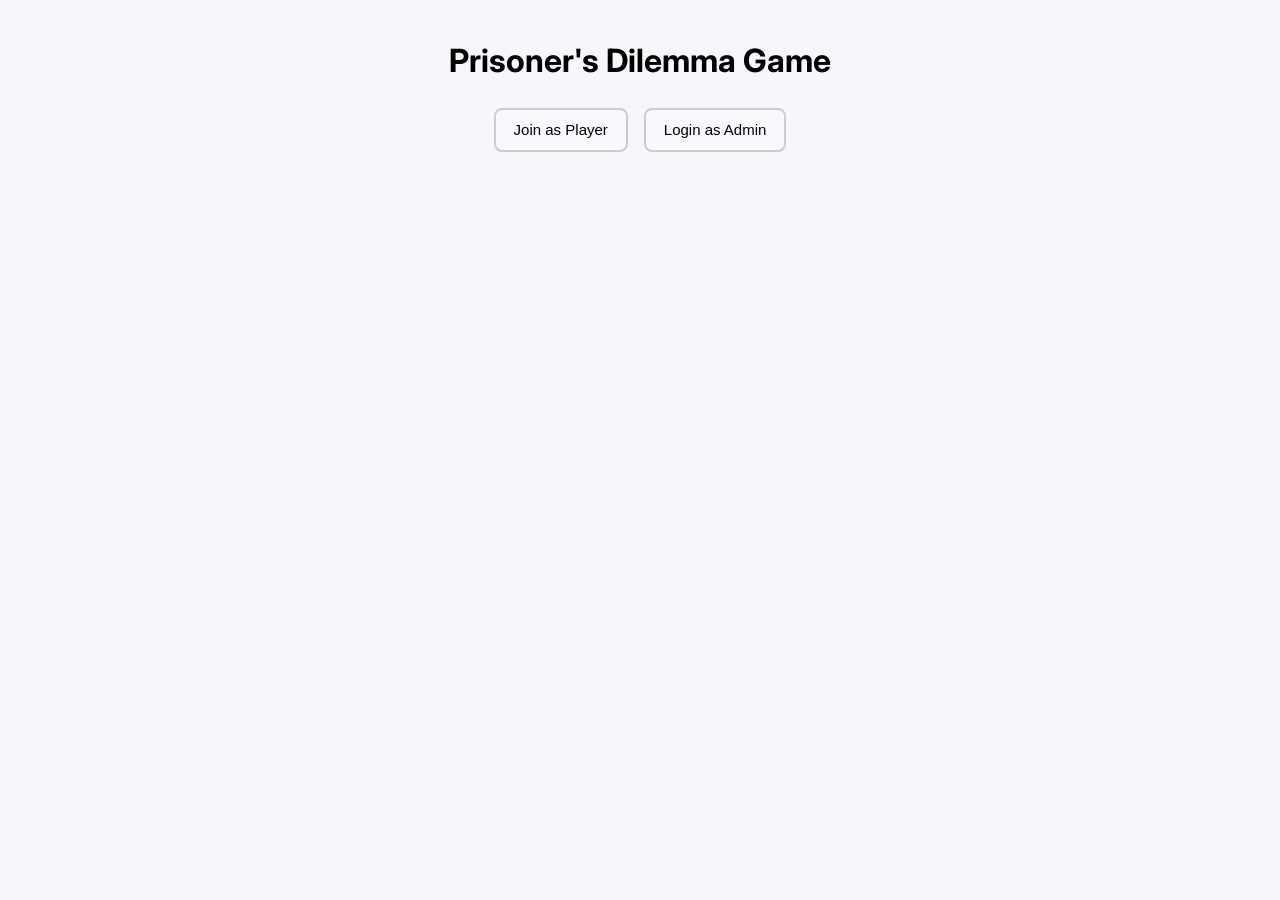
<file: templates/index.html>
<!DOCTYPE html>
<html>
<head>
    <title>Prisoner's Dilemma</title>
    <link rel="stylesheet" href="/static/styles.css">
    <meta name="viewport" content="width=device-width, initial-scale=1.0">
    <link href="https://fonts.googleapis.com/css2?family=Inter:wght@300;400;600&display=swap" rel="stylesheet">
</head>
<body>

<div class="container">
    <h1>Prisoner's Dilemma Game</h1>

    <button onclick="goPlayer()">Join as Player</button>
    <button onclick="goAdmin()">Login as Admin</button>
</div>

<script>
function goPlayer() {
    window.location.href = "/player";
}

function goAdmin() {
    window.location.href = "/admin";
}
</script>

</body>
</html>
</file>
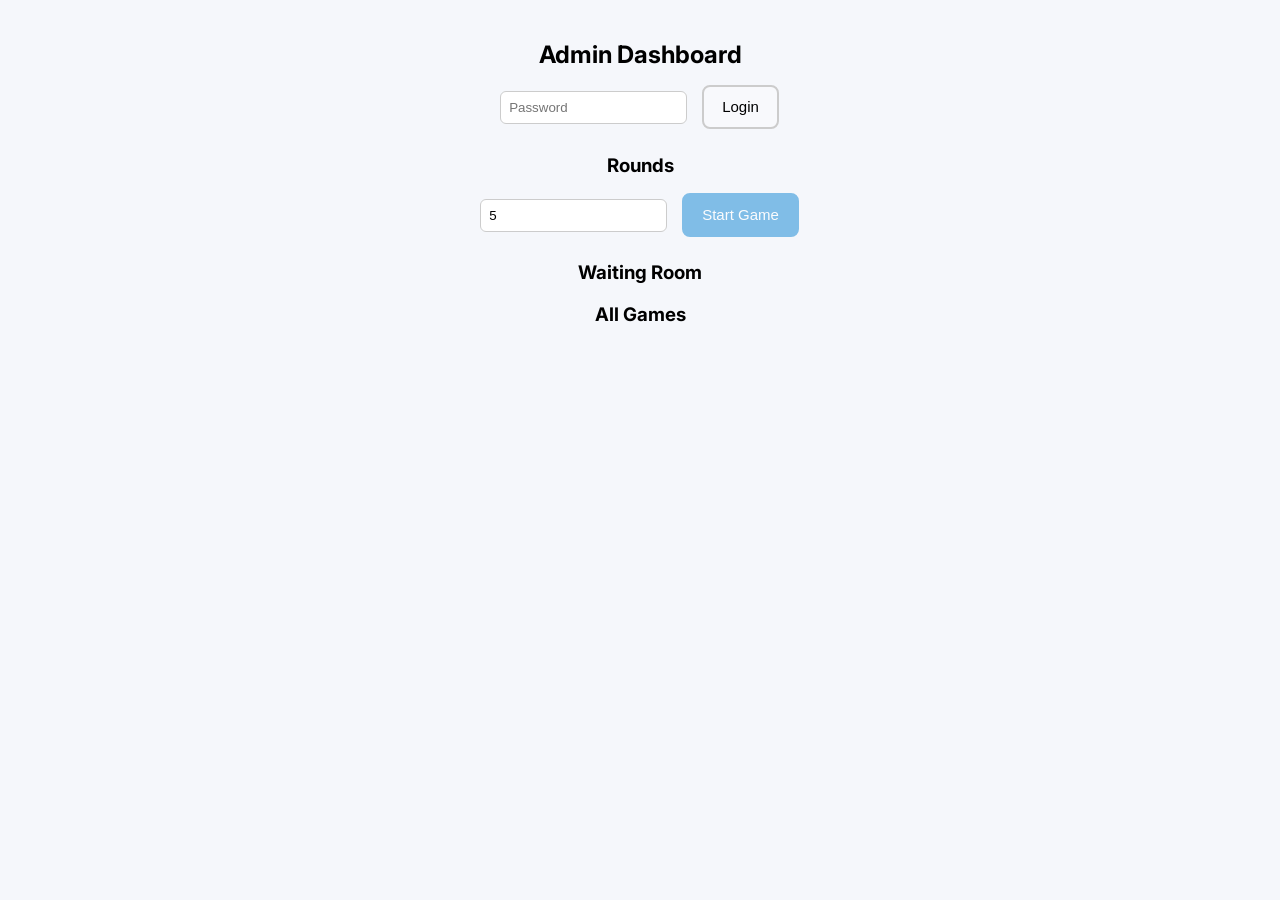
<file: templates/admin.html>
<!DOCTYPE html>
<html>
<head>
    <link href="https://fonts.googleapis.com/css2?family=Inter:wght@300;400;600&display=swap" rel="stylesheet">
    <link rel="stylesheet" href="/static/styles.css">
    <meta name="viewport" content="width=device-width, initial-scale=1.0">
    <title>Admin</title>
</head>
<body>

<h2>Admin Dashboard</h2>

<input id="password" type="password" placeholder="Password">
<button onclick="login()">Login</button>

<p id="status"></p>

<h3>Rounds</h3>
<input id="rounds" type="number" value="5">
<button id="startBtn" onclick="startGame()" disabled>Start Game</button>

<h3>Waiting Room</h3>
<ul id="players"></ul>

<h3>All Games</h3>
<div id="liveGames"></div>

<script src="https://cdn.socket.io/4.7.2/socket.io.min.js"></script>
<script src="/static/client.js"></script>


</body>
</html>
</file>
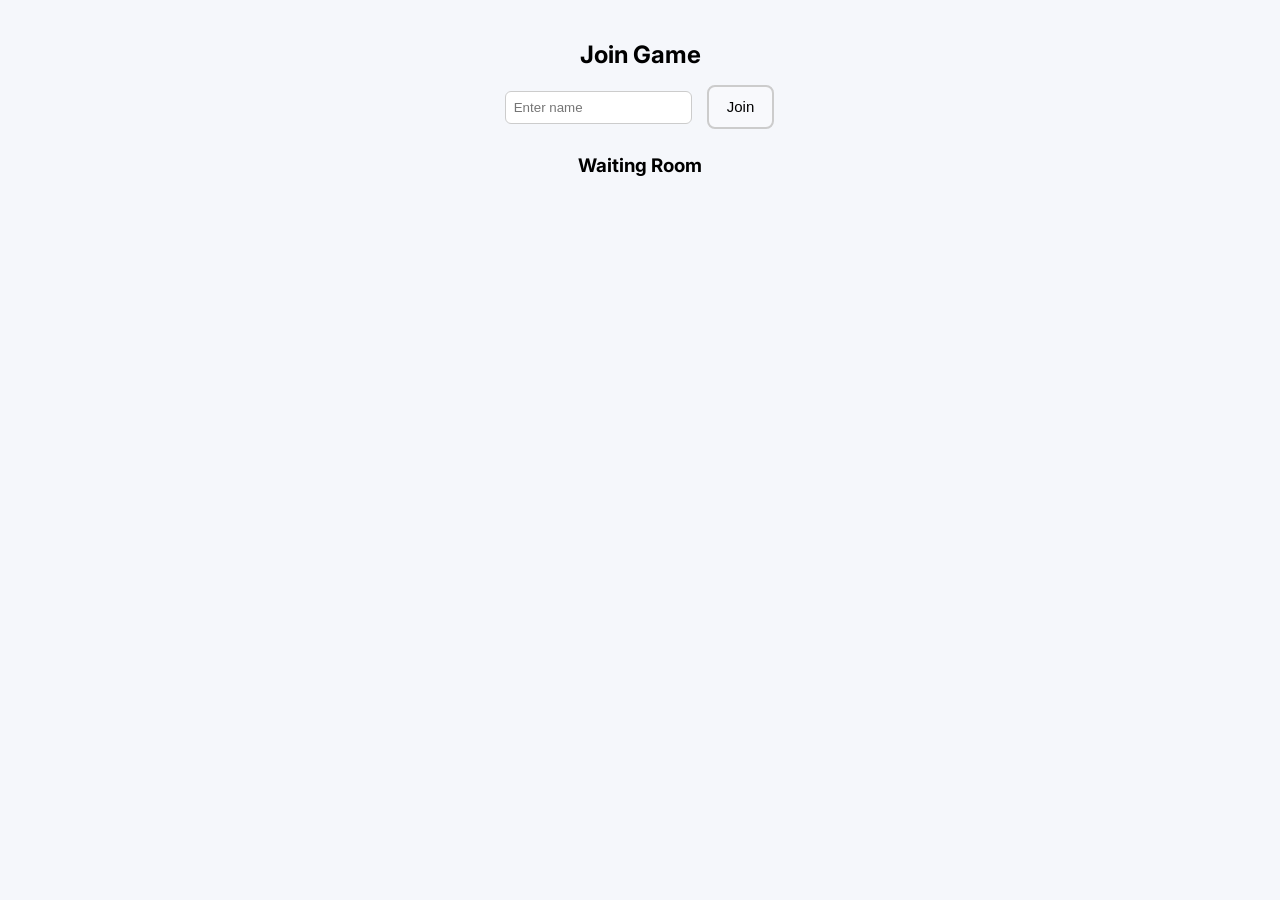
<file: templates/player.html>
<!DOCTYPE html>
<html>
<head>
    <title>Player</title>
    <link href="https://fonts.googleapis.com/css2?family=Inter:wght@300;400;600&display=swap" rel="stylesheet">
    <link rel="stylesheet" href="/static/styles.css">
    <meta name="viewport" content="width=device-width, initial-scale=1.0">
</head>
<body>

<h2>Join Game</h2>

<input id="name" placeholder="Enter name">
<button id="joinBtn" onclick="join()">Join</button>

<h3>Waiting Room</h3>
<ul id="players"></ul>

<script src="https://cdn.socket.io/4.7.2/socket.io.min.js"></script>
<script src="/static/client.js"></script>

</body>
</html>
</file>
<file: static/styles.css>
/* -------- GLOBAL -------- */
body {
    font-family: 'Inter', Arial, sans-serif;
    background-color: #f5f7fb;
    margin: 0;
    padding: 20px;
    text-align: center;
}

h2, h3 {
    margin-bottom: 10px;
}

/* -------- CONTAINER -------- */
.container {
    max-width: 900px;
    margin: auto;
}

/* -------- CARD -------- */
.card {
    background: white;
    border-radius: 12px;
    padding: 20px;
    margin: 15px 0;
    box-shadow: 0 4px 12px rgba(0,0,0,0.08);
}


/* -------- BUTTONS -------- */
button {
    padding: 10px 18px;
    margin: 6px;
    border-radius: 8px;
    font-size: 15px;
    cursor: pointer;
    transition: all 0.2s ease;

    border: 2px solid #ccc;
    background-color: #f8f9fc;

    min-height: 44px;
}

/* hover */
button:hover {
    transform: translateY(-1px);
    border-color: #888;
}

/* click */
button:active {
    transform: scale(0.97);
}

/* specific buttons */
#coopBtn {
    border-color: #4CAF50;
    color: #4CAF50;
}

#defBtn {
    border-color: #e74c3c;
    color: #e74c3c;
}

#startBtn {
    background-color: #3498db;
    color: white;
    border-color: #3498db;
}

/* selected states */
.selected-coop {
    background-color: #4CAF50 !important;
    color: white !important;
}

.selected-def {
    background-color: #e74c3c !important;
    color: white !important;
}

/* disabled */
button:disabled {
    opacity: 0.6;
    cursor: not-allowed;
}


/* -------- TABLE -------- */
table {
    border-collapse: collapse;
    margin: 10px auto;
    width: 100%;
}

th, td {
    padding: 8px 10px;
    border: 1px solid #ddd;
}

th {
    background-color: #f0f3f8;
}


/* -------- INPUT -------- */
input {
    padding: 8px;
    border-radius: 6px;
    border: 1px solid #ccc;
    margin: 5px;
}


/* -------- GAME LAYOUT -------- */
.game-layout {
    display: flex;
    gap: 40px;
    justify-content: center;
    align-items: flex-start;
}


/* -------- RESPONSIVE -------- */
@media (max-width: 768px) {

    body {
        padding: 10px;
    }

    .container {
        width: 100%;
    }

    .game-layout {
        flex-direction: column;
        align-items: center;
    }

    button {
        width: 90%;
        max-width: 300px;
        font-size: 16px;
    }

    table {
        display: block;
        overflow-x: auto;
        white-space: nowrap;
    }

    .card {
        padding: 15px;
    }
}
</file>
